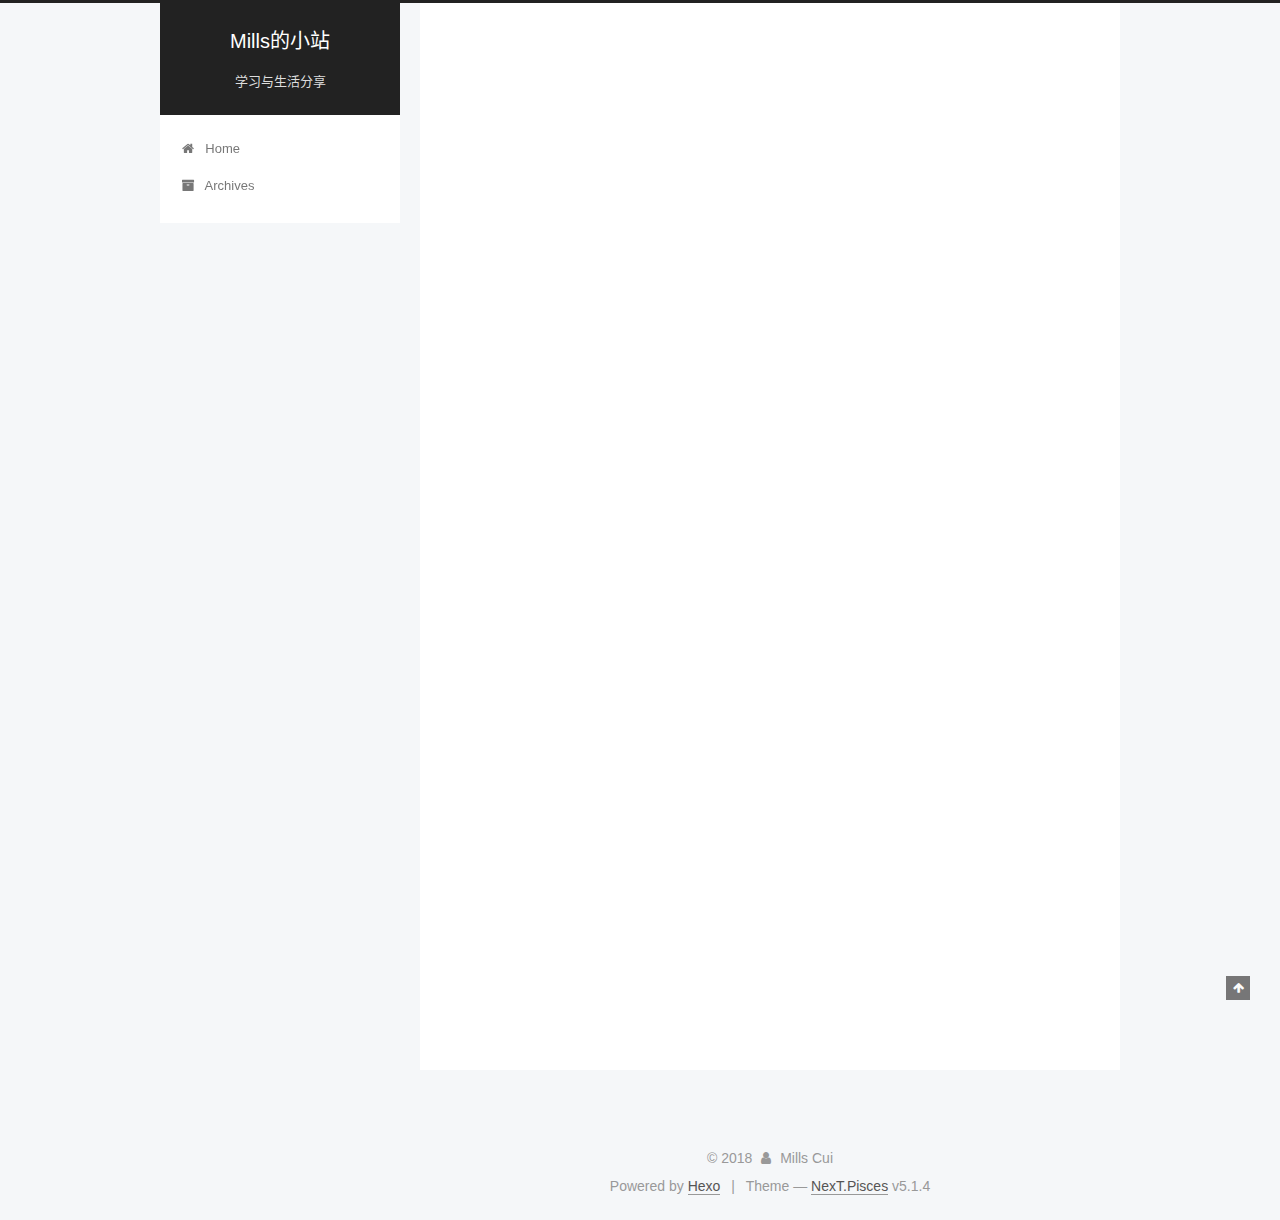
<file: 2018/09/12/hello-world/index.html>
<!DOCTYPE html>



  


<html class="theme-next pisces use-motion" lang="zh-CN">
<head>
  <meta charset="UTF-8"/>
<meta http-equiv="X-UA-Compatible" content="IE=edge" />
<meta name="viewport" content="width=device-width, initial-scale=1, maximum-scale=1"/>
<meta name="theme-color" content="#222">









<meta http-equiv="Cache-Control" content="no-transform" />
<meta http-equiv="Cache-Control" content="no-siteapp" />
















  
  
  <link href="/lib/fancybox/source/jquery.fancybox.css?v=2.1.5" rel="stylesheet" type="text/css" />







<link href="/lib/font-awesome/css/font-awesome.min.css?v=4.6.2" rel="stylesheet" type="text/css" />

<link href="/css/main.css?v=5.1.4" rel="stylesheet" type="text/css" />


  <link rel="apple-touch-icon" sizes="180x180" href="/images/apple-touch-icon-next.png?v=5.1.4">


  <link rel="icon" type="image/png" sizes="32x32" href="/images/favicon-32x32-next.png?v=5.1.4">


  <link rel="icon" type="image/png" sizes="16x16" href="/images/favicon-16x16-next.png?v=5.1.4">


  <link rel="mask-icon" href="/images/logo.svg?v=5.1.4" color="#222">





  <meta name="keywords" content="Hexo, NexT" />










<meta name="description" content="Welcome to Hexo! This is your very first post. Check documentation for more info. If you get any problems when using Hexo, you can find the answer in troubleshooting or you can ask me on GitHub. Quick">
<meta name="keywords" content="健身、学习、读书">
<meta property="og:type" content="article">
<meta property="og:title" content="Hello World">
<meta property="og:url" content="http://yoursite.com/2018/09/12/hello-world/index.html">
<meta property="og:site_name" content="Mills的小站">
<meta property="og:description" content="Welcome to Hexo! This is your very first post. Check documentation for more info. If you get any problems when using Hexo, you can find the answer in troubleshooting or you can ask me on GitHub. Quick">
<meta property="og:locale" content="zh-CN">
<meta property="og:updated_time" content="2018-09-12T09:31:05.654Z">
<meta name="twitter:card" content="summary">
<meta name="twitter:title" content="Hello World">
<meta name="twitter:description" content="Welcome to Hexo! This is your very first post. Check documentation for more info. If you get any problems when using Hexo, you can find the answer in troubleshooting or you can ask me on GitHub. Quick">



<script type="text/javascript" id="hexo.configurations">
  var NexT = window.NexT || {};
  var CONFIG = {
    root: '/',
    scheme: 'Pisces',
    version: '5.1.4',
    sidebar: {"position":"left","display":"post","offset":12,"b2t":false,"scrollpercent":false,"onmobile":false},
    fancybox: true,
    tabs: true,
    motion: {"enable":true,"async":false,"transition":{"post_block":"fadeIn","post_header":"slideDownIn","post_body":"slideDownIn","coll_header":"slideLeftIn","sidebar":"slideUpIn"}},
    duoshuo: {
      userId: '0',
      author: 'Author'
    },
    algolia: {
      applicationID: '',
      apiKey: '',
      indexName: '',
      hits: {"per_page":10},
      labels: {"input_placeholder":"Search for Posts","hits_empty":"We didn't find any results for the search: ${query}","hits_stats":"${hits} results found in ${time} ms"}
    }
  };
</script>



  <link rel="canonical" href="http://yoursite.com/2018/09/12/hello-world/"/>





  <title>Hello World | Mills的小站</title>
  








</head>

<body itemscope itemtype="http://schema.org/WebPage" lang="zh-CN">

  
  
    
  

  <div class="container sidebar-position-left page-post-detail">
    <div class="headband"></div>

    <header id="header" class="header" itemscope itemtype="http://schema.org/WPHeader">
      <div class="header-inner"><div class="site-brand-wrapper">
  <div class="site-meta ">
    

    <div class="custom-logo-site-title">
      <a href="/"  class="brand" rel="start">
        <span class="logo-line-before"><i></i></span>
        <span class="site-title">Mills的小站</span>
        <span class="logo-line-after"><i></i></span>
      </a>
    </div>
      
        <p class="site-subtitle">学习与生活分享</p>
      
  </div>

  <div class="site-nav-toggle">
    <button>
      <span class="btn-bar"></span>
      <span class="btn-bar"></span>
      <span class="btn-bar"></span>
    </button>
  </div>
</div>

<nav class="site-nav">
  

  
    <ul id="menu" class="menu">
      
        
        <li class="menu-item menu-item-home">
          <a href="/" rel="section">
            
              <i class="menu-item-icon fa fa-fw fa-home"></i> <br />
            
            Home
          </a>
        </li>
      
        
        <li class="menu-item menu-item-archives">
          <a href="/archives/" rel="section">
            
              <i class="menu-item-icon fa fa-fw fa-archive"></i> <br />
            
            Archives
          </a>
        </li>
      

      
    </ul>
  

  
</nav>



 </div>
    </header>

    <main id="main" class="main">
      <div class="main-inner">
        <div class="content-wrap">
          <div id="content" class="content">
            

  <div id="posts" class="posts-expand">
    

  

  
  
  

  <article class="post post-type-normal" itemscope itemtype="http://schema.org/Article">
  
  
  
  <div class="post-block">
    <link itemprop="mainEntityOfPage" href="http://yoursite.com/2018/09/12/hello-world/">

    <span hidden itemprop="author" itemscope itemtype="http://schema.org/Person">
      <meta itemprop="name" content="Mills Cui">
      <meta itemprop="description" content="">
      <meta itemprop="image" content="/images/avatar.gif">
    </span>

    <span hidden itemprop="publisher" itemscope itemtype="http://schema.org/Organization">
      <meta itemprop="name" content="Mills的小站">
    </span>

    
      <header class="post-header">

        
        
          <h1 class="post-title" itemprop="name headline">Hello World</h1>
        

        <div class="post-meta">
          <span class="post-time">
            
              <span class="post-meta-item-icon">
                <i class="fa fa-calendar-o"></i>
              </span>
              
                <span class="post-meta-item-text">Posted on</span>
              
              <time title="Post created" itemprop="dateCreated datePublished" datetime="2018-09-12T17:31:05+08:00">
                2018-09-12
              </time>
            

            

            
          </span>

          

          
            
          

          
          

          

          

          

        </div>
      </header>
    

    
    
    
    <div class="post-body" itemprop="articleBody">

      
      

      
        <p>Welcome to <a href="https://hexo.io/" target="_blank" rel="noopener">Hexo</a>! This is your very first post. Check <a href="https://hexo.io/docs/" target="_blank" rel="noopener">documentation</a> for more info. If you get any problems when using Hexo, you can find the answer in <a href="https://hexo.io/docs/troubleshooting.html" target="_blank" rel="noopener">troubleshooting</a> or you can ask me on <a href="https://github.com/hexojs/hexo/issues" target="_blank" rel="noopener">GitHub</a>.</p>
<h2 id="Quick-Start"><a href="#Quick-Start" class="headerlink" title="Quick Start"></a>Quick Start</h2><h3 id="Create-a-new-post"><a href="#Create-a-new-post" class="headerlink" title="Create a new post"></a>Create a new post</h3><figure class="highlight bash"><table><tr><td class="gutter"><pre><span class="line">1</span><br></pre></td><td class="code"><pre><span class="line">$ hexo new <span class="string">"My New Post"</span></span><br></pre></td></tr></table></figure>
<p>More info: <a href="https://hexo.io/docs/writing.html" target="_blank" rel="noopener">Writing</a></p>
<h3 id="Run-server"><a href="#Run-server" class="headerlink" title="Run server"></a>Run server</h3><figure class="highlight bash"><table><tr><td class="gutter"><pre><span class="line">1</span><br></pre></td><td class="code"><pre><span class="line">$ hexo server</span><br></pre></td></tr></table></figure>
<p>More info: <a href="https://hexo.io/docs/server.html" target="_blank" rel="noopener">Server</a></p>
<h3 id="Generate-static-files"><a href="#Generate-static-files" class="headerlink" title="Generate static files"></a>Generate static files</h3><figure class="highlight bash"><table><tr><td class="gutter"><pre><span class="line">1</span><br></pre></td><td class="code"><pre><span class="line">$ hexo generate</span><br></pre></td></tr></table></figure>
<p>More info: <a href="https://hexo.io/docs/generating.html" target="_blank" rel="noopener">Generating</a></p>
<h3 id="Deploy-to-remote-sites"><a href="#Deploy-to-remote-sites" class="headerlink" title="Deploy to remote sites"></a>Deploy to remote sites</h3><figure class="highlight bash"><table><tr><td class="gutter"><pre><span class="line">1</span><br></pre></td><td class="code"><pre><span class="line">$ hexo deploy</span><br></pre></td></tr></table></figure>
<p>More info: <a href="https://hexo.io/docs/deployment.html" target="_blank" rel="noopener">Deployment</a></p>

      
    </div>
    
    
    

    

    

    

    <footer class="post-footer">
      

      
      
      

      

      
      
    </footer>
  </div>
  
  
  
  </article>



    <div class="post-spread">
      
    </div>
  </div>


          </div>
          


          

  



        </div>
        
          
  
  <div class="sidebar-toggle">
    <div class="sidebar-toggle-line-wrap">
      <span class="sidebar-toggle-line sidebar-toggle-line-first"></span>
      <span class="sidebar-toggle-line sidebar-toggle-line-middle"></span>
      <span class="sidebar-toggle-line sidebar-toggle-line-last"></span>
    </div>
  </div>

  <aside id="sidebar" class="sidebar">
    
    <div class="sidebar-inner">

      

      
        <ul class="sidebar-nav motion-element">
          <li class="sidebar-nav-toc sidebar-nav-active" data-target="post-toc-wrap">
            Table of Contents
          </li>
          <li class="sidebar-nav-overview" data-target="site-overview-wrap">
            Overview
          </li>
        </ul>
      

      <section class="site-overview-wrap sidebar-panel">
        <div class="site-overview">
          <div class="site-author motion-element" itemprop="author" itemscope itemtype="http://schema.org/Person">
            
              <p class="site-author-name" itemprop="name">Mills Cui</p>
              <p class="site-description motion-element" itemprop="description">感到难过就哭一哭，感到开心就一笑，感到无聊就去写代码吧</p>
          </div>

          <nav class="site-state motion-element">

            
              <div class="site-state-item site-state-posts">
              
                <a href="/archives/">
              
                  <span class="site-state-item-count">1</span>
                  <span class="site-state-item-name">posts</span>
                </a>
              </div>
            

            

            

          </nav>

          

          

          
          

          
          

          

        </div>
      </section>

      
      <!--noindex-->
        <section class="post-toc-wrap motion-element sidebar-panel sidebar-panel-active">
          <div class="post-toc">

            
              
            

            
              <div class="post-toc-content"><ol class="nav"><li class="nav-item nav-level-2"><a class="nav-link" href="#Quick-Start"><span class="nav-number">1.</span> <span class="nav-text">Quick Start</span></a><ol class="nav-child"><li class="nav-item nav-level-3"><a class="nav-link" href="#Create-a-new-post"><span class="nav-number">1.1.</span> <span class="nav-text">Create a new post</span></a></li><li class="nav-item nav-level-3"><a class="nav-link" href="#Run-server"><span class="nav-number">1.2.</span> <span class="nav-text">Run server</span></a></li><li class="nav-item nav-level-3"><a class="nav-link" href="#Generate-static-files"><span class="nav-number">1.3.</span> <span class="nav-text">Generate static files</span></a></li><li class="nav-item nav-level-3"><a class="nav-link" href="#Deploy-to-remote-sites"><span class="nav-number">1.4.</span> <span class="nav-text">Deploy to remote sites</span></a></li></ol></li></ol></div>
            

          </div>
        </section>
      <!--/noindex-->
      

      

    </div>
  </aside>


        
      </div>
    </main>

    <footer id="footer" class="footer">
      <div class="footer-inner">
        <div class="copyright">&copy; <span itemprop="copyrightYear">2018</span>
  <span class="with-love">
    <i class="fa fa-user"></i>
  </span>
  <span class="author" itemprop="copyrightHolder">Mills Cui</span>

  
</div>


  <div class="powered-by">Powered by <a class="theme-link" target="_blank" href="https://hexo.io">Hexo</a></div>



  <span class="post-meta-divider">|</span>



  <div class="theme-info">Theme &mdash; <a class="theme-link" target="_blank" href="https://github.com/iissnan/hexo-theme-next">NexT.Pisces</a> v5.1.4</div>




        







        
      </div>
    </footer>

    
      <div class="back-to-top">
        <i class="fa fa-arrow-up"></i>
        
      </div>
    

    

  </div>

  

<script type="text/javascript">
  if (Object.prototype.toString.call(window.Promise) !== '[object Function]') {
    window.Promise = null;
  }
</script>









  












  
  
    <script type="text/javascript" src="/lib/jquery/index.js?v=2.1.3"></script>
  

  
  
    <script type="text/javascript" src="/lib/fastclick/lib/fastclick.min.js?v=1.0.6"></script>
  

  
  
    <script type="text/javascript" src="/lib/jquery_lazyload/jquery.lazyload.js?v=1.9.7"></script>
  

  
  
    <script type="text/javascript" src="/lib/velocity/velocity.min.js?v=1.2.1"></script>
  

  
  
    <script type="text/javascript" src="/lib/velocity/velocity.ui.min.js?v=1.2.1"></script>
  

  
  
    <script type="text/javascript" src="/lib/fancybox/source/jquery.fancybox.pack.js?v=2.1.5"></script>
  


  


  <script type="text/javascript" src="/js/src/utils.js?v=5.1.4"></script>

  <script type="text/javascript" src="/js/src/motion.js?v=5.1.4"></script>



  
  


  <script type="text/javascript" src="/js/src/affix.js?v=5.1.4"></script>

  <script type="text/javascript" src="/js/src/schemes/pisces.js?v=5.1.4"></script>



  
  <script type="text/javascript" src="/js/src/scrollspy.js?v=5.1.4"></script>
<script type="text/javascript" src="/js/src/post-details.js?v=5.1.4"></script>



  


  <script type="text/javascript" src="/js/src/bootstrap.js?v=5.1.4"></script>



  


  




	





  





  












  





  

  

  

  
  

  

  

  

</body>
</html>
</file>
<file: css/main.css>
/* normalize.css v3.0.2 | MIT License | git.io/normalize */
html {
  font-family: sans-serif; /* 1 */
  -ms-text-size-adjust: 100%; /* 2 */
  -webkit-text-size-adjust: 100%; /* 2 */
}
body {
  margin: 0;
}
article,
aside,
details,
figcaption,
figure,
footer,
header,
hgroup,
main,
menu,
nav,
section,
summary {
  display: block;
}
audio,
canvas,
progress,
video {
  display: inline-block; /* 1 */
  vertical-align: baseline; /* 2 */
}
audio:not([controls]) {
  display: none;
  height: 0;
}
[hidden],
template {
  display: none;
}
a {
  background-color: transparent;
}
a:active,
a:hover {
  outline: 0;
}
abbr[title] {
  border-bottom: 1px dotted;
}
b,
strong {
  font-weight: bold;
}
dfn {
  font-style: italic;
}
h1 {
  font-size: 2em;
  margin: 0.67em 0;
}
mark {
  background: #ff0;
  color: #000;
}
small {
  font-size: 80%;
}
sub,
sup {
  font-size: 75%;
  line-height: 0;
  position: relative;
  vertical-align: baseline;
}
sup {
  top: -0.5em;
}
sub {
  bottom: -0.25em;
}
img {
  border: 0;
}
svg:not(:root) {
  overflow: hidden;
}
figure {
  margin: 1em 40px;
}
hr {
  -moz-box-sizing: content-box;
  box-sizing: content-box;
  height: 0;
}
pre {
  overflow: auto;
}
code,
kbd,
pre,
samp {
  font-family: monospace, monospace;
  font-size: 1em;
}
button,
input,
optgroup,
select,
textarea {
  color: inherit; /* 1 */
  font: inherit; /* 2 */
  margin: 0; /* 3 */
}
button {
  overflow: visible;
}
button,
select {
  text-transform: none;
}
button,
html input[type="button"],
input[type="reset"],
input[type="submit"] {
  -webkit-appearance: button; /* 2 */
  cursor: pointer; /* 3 */
}
button[disabled],
html input[disabled] {
  cursor: default;
}
button::-moz-focus-inner,
input::-moz-focus-inner {
  border: 0;
  padding: 0;
}
input {
  line-height: normal;
}
input[type="checkbox"],
input[type="radio"] {
  box-sizing: border-box; /* 1 */
  padding: 0; /* 2 */
}
input[type="number"]::-webkit-inner-spin-button,
input[type="number"]::-webkit-outer-spin-button {
  height: auto;
}
input[type="search"] {
  -webkit-appearance: textfield; /* 1 */
  -moz-box-sizing: content-box;
  -webkit-box-sizing: content-box; /* 2 */
  box-sizing: content-box;
}
input[type="search"]::-webkit-search-cancel-button,
input[type="search"]::-webkit-search-decoration {
  -webkit-appearance: none;
}
fieldset {
  border: 1px solid #c0c0c0;
  margin: 0 2px;
  padding: 0.35em 0.625em 0.75em;
}
legend {
  border: 0; /* 1 */
  padding: 0; /* 2 */
}
textarea {
  overflow: auto;
}
optgroup {
  font-weight: bold;
}
table {
  border-collapse: collapse;
  border-spacing: 0;
}
td,
th {
  padding: 0;
}
::selection {
  background: #262a30;
  color: #fff;
}
body {
  position: relative;
  font-family: 'Lato', "PingFang SC", "Microsoft YaHei", sans-serif;
  font-size: 14px;
  line-height: 2;
  color: #555;
  background: #f5f7f9;
}
@media (max-width: 767px) {
  body {
    padding-right: 0 !important;
  }
}
@media (min-width: 768px) and (max-width: 991px) {
  body {
    padding-right: 0 !important;
  }
}
@media (min-width: 1600px) {
  body {
    font-size: 16px;
  }
}
h1,
h2,
h3,
h4,
h5,
h6 {
  margin: 0;
  padding: 0;
  font-weight: bold;
  line-height: 1.5;
  font-family: 'Lato', "PingFang SC", "Microsoft YaHei", sans-serif;
}
h2,
h3,
h4,
h5,
h6 {
  margin: 20px 0 15px;
}
h1 {
  font-size: 22px;
}
@media (max-width: 767px) {
  h1 {
    font-size: 18px;
  }
}
h2 {
  font-size: 20px;
}
@media (max-width: 767px) {
  h2 {
    font-size: 16px;
  }
}
h3 {
  font-size: 18px;
}
@media (max-width: 767px) {
  h3 {
    font-size: 14px;
  }
}
h4 {
  font-size: 16px;
}
@media (max-width: 767px) {
  h4 {
    font-size: 12px;
  }
}
h5 {
  font-size: 14px;
}
@media (max-width: 767px) {
  h5 {
    font-size: 10px;
  }
}
h6 {
  font-size: 12px;
}
@media (max-width: 767px) {
  h6 {
    font-size: 8px;
  }
}
p {
  margin: 0 0 20px 0;
}
a {
  color: #555;
  text-decoration: none;
  outline: none;
  border-bottom: 1px solid #999;
  word-wrap: break-word;
}
a:hover {
  color: #222;
  border-bottom-color: #222;
}
blockquote {
  margin: 0;
  padding: 0;
}
img {
  display: block;
  margin: auto;
  max-width: 100%;
  height: auto;
}
hr {
  margin: 40px 0;
  height: 3px;
  border: none;
  background-color: #ddd;
  background-image: repeating-linear-gradient(-45deg, #fff, #fff 4px, transparent 4px, transparent 8px);
}
blockquote {
  padding: 0 15px;
  color: #666;
  border-left: 4px solid #ddd;
}
blockquote cite::before {
  content: "-";
  padding: 0 5px;
}
dt {
  font-weight: 700;
}
dd {
  margin: 0;
  padding: 0;
}
kbd {
  border: 1px solid #ccc;
  border-radius: 0.2em;
  box-shadow: 0.1em 0.1em 0.2em rgba(0,0,0,0.1);
  background-color: #f9f9f9;
  font-family: inherit;
  background-image: -webkit-linear-gradient(top, #eee, #fff, #eee);
  padding: 0.1em 0.3em;
  white-space: nowrap;
}
.text-left {
  text-align: left;
}
.text-center {
  text-align: center;
}
.text-right {
  text-align: right;
}
.text-justify {
  text-align: justify;
}
.text-nowrap {
  white-space: nowrap;
}
.text-lowercase {
  text-transform: lowercase;
}
.text-uppercase {
  text-transform: uppercase;
}
.text-capitalize {
  text-transform: capitalize;
}
.center-block {
  display: block;
  margin-left: auto;
  margin-right: auto;
}
.clearfix:before,
.clearfix:after {
  content: " ";
  display: table;
}
.clearfix:after {
  clear: both;
}
.pullquote {
  width: 45%;
}
.pullquote.left {
  float: left;
  margin-left: 5px;
  margin-right: 10px;
}
.pullquote.right {
  float: right;
  margin-left: 10px;
  margin-right: 5px;
}
.affix.affix.affix {
  position: fixed;
}
.translation {
  margin-top: -20px;
  font-size: 14px;
  color: #999;
}
.scrollbar-measure {
  width: 100px;
  height: 100px;
  overflow: scroll;
  position: absolute;
  top: -9999px;
}
.use-motion .motion-element {
  opacity: 0;
}
table {
  margin: 20px 0;
  width: 100%;
  border-collapse: collapse;
  border-spacing: 0;
  border: 1px solid #ddd;
  font-size: 14px;
  table-layout: fixed;
  word-wrap: break-all;
}
table>tbody>tr:nth-of-type(odd) {
  background-color: #f9f9f9;
}
table>tbody>tr:hover {
  background-color: #f5f5f5;
}
caption,
th,
td {
  padding: 8px;
  text-align: left;
  vertical-align: middle;
  font-weight: normal;
}
th,
td {
  border-bottom: 3px solid #ddd;
  border-right: 1px solid #eee;
}
th {
  padding-bottom: 10px;
  font-weight: 700;
}
td {
  border-bottom-width: 1px;
}
html,
body {
  height: 100%;
}
.container {
  position: relative;
  min-height: 100%;
}
.header-inner {
  margin: 0 auto;
  padding: 100px 0 70px;
  width: 700px;
}
@media (min-width: 1600px) {
  .container .header-inner {
    width: 900px;
  }
}
.main {
  padding-bottom: 150px;
}
.main-inner {
  margin: 0 auto;
  width: 700px;
}
@media (min-width: 1600px) {
  .container .main-inner {
    width: 900px;
  }
}
.footer {
  position: absolute;
  left: 0;
  bottom: 0;
  width: 100%;
  min-height: 50px;
}
.footer-inner {
  box-sizing: border-box;
  margin: 20px auto;
  width: 700px;
}
@media (min-width: 1600px) {
  .container .footer-inner {
    width: 900px;
  }
}
pre,
.highlight {
  overflow: auto;
  margin: 20px 0;
  padding: 0;
  font-size: 13px;
  color: #4d4d4c;
  background: #f7f7f7;
  line-height: 1.6;
}
pre,
code {
  font-family: consolas, Menlo, "PingFang SC", "Microsoft YaHei", monospace;
}
code {
  padding: 2px 4px;
  word-wrap: break-word;
  color: #555;
  background: #eee;
  border-radius: 3px;
  font-size: 13px;
}
pre {
  padding: 10px;
}
pre code {
  padding: 0;
  color: #4d4d4c;
  background: none;
  text-shadow: none;
}
.highlight {
  border-radius: 1px;
}
.highlight pre {
  border: none;
  margin: 0;
  padding: 10px 0;
}
.highlight table {
  margin: 0;
  width: auto;
  border: none;
}
.highlight td {
  border: none;
  padding: 0;
}
.highlight figcaption {
  font-size: 1em;
  color: #4d4d4c;
  line-height: 1em;
  margin-bottom: 1em;
}
.highlight figcaption:before,
.highlight figcaption:after {
  content: " ";
  display: table;
}
.highlight figcaption:after {
  clear: both;
}
.highlight figcaption a {
  float: right;
  color: #4d4d4c;
}
.highlight figcaption a:hover {
  border-bottom-color: #4d4d4c;
}
.highlight .gutter pre {
  padding-left: 10px;
  padding-right: 10px;
  color: #869194;
  text-align: right;
  background-color: #eff2f3;
}
.highlight .code pre {
  width: 100%;
  padding-left: 10px;
  padding-right: 10px;
  background-color: #f7f7f7;
}
.highlight .line {
  height: 20px;
}
.gutter {
  -webkit-user-select: none;
  -moz-user-select: none;
  -ms-user-select: none;
  user-select: none;
}
.gist table {
  width: auto;
}
.gist table td {
  border: none;
}
pre .deletion {
  background: #fdd;
}
pre .addition {
  background: #dfd;
}
pre .meta {
  color: #8959a8;
}
pre .comment {
  color: #8e908c;
}
pre .variable,
pre .attribute,
pre .tag,
pre .regexp,
pre .ruby .constant,
pre .xml .tag .title,
pre .xml .pi,
pre .xml .doctype,
pre .html .doctype,
pre .css .id,
pre .css .class,
pre .css .pseudo {
  color: #c82829;
}
pre .number,
pre .preprocessor,
pre .built_in,
pre .literal,
pre .params,
pre .constant,
pre .command {
  color: #f5871f;
}
pre .ruby .class .title,
pre .css .rules .attribute,
pre .string,
pre .value,
pre .inheritance,
pre .header,
pre .ruby .symbol,
pre .xml .cdata,
pre .special,
pre .number,
pre .formula {
  color: #718c00;
}
pre .title,
pre .css .hexcolor {
  color: #3e999f;
}
pre .function,
pre .python .decorator,
pre .python .title,
pre .ruby .function .title,
pre .ruby .title .keyword,
pre .perl .sub,
pre .javascript .title,
pre .coffeescript .title {
  color: #4271ae;
}
pre .keyword,
pre .javascript .function {
  color: #8959a8;
}
.full-image.full-image.full-image.full-image {
  border: none;
  max-width: 100%;
  width: auto;
  margin: 20px auto 25px;
}
@media (min-width: 992px) {
  .full-image.full-image.full-image.full-image {
    max-width: none;
    width: 118%;
    margin: 0 -9%;
  }
}
.blockquote-center,
.page-home .post-type-quote blockquote,
.page-post-detail .post-type-quote blockquote {
  position: relative;
  margin: 40px 0;
  padding: 0;
  border-left: none;
  text-align: center;
}
.blockquote-center::before,
.page-home .post-type-quote blockquote::before,
.page-post-detail .post-type-quote blockquote::before,
.blockquote-center::after,
.page-home .post-type-quote blockquote::after,
.page-post-detail .post-type-quote blockquote::after {
  position: absolute;
  content: ' ';
  display: block;
  width: 100%;
  height: 24px;
  opacity: 0.2;
  background-repeat: no-repeat;
  background-position: 0 -6px;
  background-size: 22px 22px;
}
.blockquote-center::before,
.page-home .post-type-quote blockquote::before,
.page-post-detail .post-type-quote blockquote::before {
  top: -20px;
  background-image: url("../images/quote-l.svg");
  border-top: 1px solid #ccc;
}
.blockquote-center::after,
.page-home .post-type-quote blockquote::after,
.page-post-detail .post-type-quote blockquote::after {
  bottom: -20px;
  background-image: url("../images/quote-r.svg");
  border-bottom: 1px solid #ccc;
  background-position: 100% 8px;
}
.blockquote-center p,
.page-home .post-type-quote blockquote p,
.page-post-detail .post-type-quote blockquote p,
.blockquote-center div,
.page-home .post-type-quote blockquote div,
.page-post-detail .post-type-quote blockquote div {
  text-align: center;
}
.post .post-body .group-picture img {
  box-sizing: border-box;
  padding: 0 3px;
  border: none;
}
.post .group-picture-row {
  overflow: hidden;
  margin-top: 6px;
}
.post .group-picture-row:first-child {
  margin-top: 0;
}
.post .group-picture-column {
  float: left;
}
.page-post-detail .post-body .group-picture-column {
  float: none;
  margin-top: 10px;
  width: auto !important;
}
.page-post-detail .post-body .group-picture-column img {
  margin: 0 auto;
}
.page-archive .group-picture-container {
  overflow: hidden;
}
.page-archive .group-picture-row {
  float: left;
}
.page-archive .group-picture-row:first-child {
  margin-top: 6px;
}
.page-archive .group-picture-column {
  max-width: 150px;
  max-height: 150px;
}
.post-body .note {
  position: relative;
  padding: 15px;
  margin-bottom: 20px;
  border: 1px solid #eee;
  border-left-width: 5px;
  border-radius: 3px;
}
.post-body .note h2,
.post-body .note h3,
.post-body .note h4,
.post-body .note h5,
.post-body .note h6 {
  margin-top: 0;
  margin-bottom: 0;
  border-bottom: initial;
  padding-top: 0 !important;
}
.post-body .note p:first-child,
.post-body .note ul:first-child,
.post-body .note ol:first-child,
.post-body .note table:first-child,
.post-body .note pre:first-child,
.post-body .note blockquote:first-child {
  margin-top: 0;
}
.post-body .note p:last-child,
.post-body .note ul:last-child,
.post-body .note ol:last-child,
.post-body .note table:last-child,
.post-body .note pre:last-child,
.post-body .note blockquote:last-child {
  margin-bottom: 0;
}
.post-body .note.default {
  border-left-color: #777;
}
.post-body .note.default h2,
.post-body .note.default h3,
.post-body .note.default h4,
.post-body .note.default h5,
.post-body .note.default h6 {
  color: #777;
}
.post-body .note.primary {
  border-left-color: #6f42c1;
}
.post-body .note.primary h2,
.post-body .note.primary h3,
.post-body .note.primary h4,
.post-body .note.primary h5,
.post-body .note.primary h6 {
  color: #6f42c1;
}
.post-body .note.info {
  border-left-color: #428bca;
}
.post-body .note.info h2,
.post-body .note.info h3,
.post-body .note.info h4,
.post-body .note.info h5,
.post-body .note.info h6 {
  color: #428bca;
}
.post-body .note.success {
  border-left-color: #5cb85c;
}
.post-body .note.success h2,
.post-body .note.success h3,
.post-body .note.success h4,
.post-body .note.success h5,
.post-body .note.success h6 {
  color: #5cb85c;
}
.post-body .note.warning {
  border-left-color: #f0ad4e;
}
.post-body .note.warning h2,
.post-body .note.warning h3,
.post-body .note.warning h4,
.post-body .note.warning h5,
.post-body .note.warning h6 {
  color: #f0ad4e;
}
.post-body .note.danger {
  border-left-color: #d9534f;
}
.post-body .note.danger h2,
.post-body .note.danger h3,
.post-body .note.danger h4,
.post-body .note.danger h5,
.post-body .note.danger h6 {
  color: #d9534f;
}
.post-body .label {
  display: inline;
  padding: 0 2px;
  white-space: nowrap;
}
.post-body .label.default {
  background-color: #f0f0f0;
}
.post-body .label.primary {
  background-color: #efe6f7;
}
.post-body .label.info {
  background-color: #e5f2f8;
}
.post-body .label.success {
  background-color: #e7f4e9;
}
.post-body .label.warning {
  background-color: #fcf6e1;
}
.post-body .label.danger {
  background-color: #fae8eb;
}
.post-body .tabs {
  position: relative;
  display: block;
  margin-bottom: 20px;
  padding-top: 10px;
}
.post-body .tabs ul.nav-tabs {
  margin: 0;
  padding: 0;
  display: flex;
  margin-bottom: -1px;
}
@media (max-width: 413px) {
  .post-body .tabs ul.nav-tabs {
    display: block;
    margin-bottom: 5px;
  }
}
.post-body .tabs ul.nav-tabs li.tab {
  list-style-type: none !important;
  margin: 0 0.25em 0 0;
  border-top: 3px solid transparent;
  border-left: 1px solid transparent;
  border-right: 1px solid transparent;
}
@media (max-width: 413px) {
  .post-body .tabs ul.nav-tabs li.tab {
    margin: initial;
    border-top: 1px solid transparent;
    border-left: 3px solid transparent;
    border-right: 1px solid transparent;
    border-bottom: 1px solid transparent;
  }
}
.post-body .tabs ul.nav-tabs li.tab a {
  outline: 0;
  border-bottom: initial;
  display: block;
  line-height: 1.8em;
  padding: 0.25em 0.75em;
  transition-duration: 0.2s;
  transition-timing-function: ease-out;
  transition-delay: 0s;
}
.post-body .tabs ul.nav-tabs li.tab a i {
  width: 1.285714285714286em;
}
.post-body .tabs ul.nav-tabs li.tab.active {
  border-top: 3px solid #fc6423;
  border-left: 1px solid #ddd;
  border-right: 1px solid #ddd;
  background-color: #fff;
}
@media (max-width: 413px) {
  .post-body .tabs ul.nav-tabs li.tab.active {
    border-top: 1px solid #ddd;
    border-left: 3px solid #fc6423;
    border-right: 1px solid #ddd;
    border-bottom: 1px solid #ddd;
  }
}
.post-body .tabs ul.nav-tabs li.tab.active a {
  cursor: default;
  color: #555;
}
.post-body .tabs .tab-content {
  background-color: #fff;
}
.post-body .tabs .tab-content .tab-pane {
  border: 1px solid #ddd;
  padding: 20px 20px 0 20px;
}
.post-body .tabs .tab-content .tab-pane:not(.active) {
  display: none !important;
}
.post-body .tabs .tab-content .tab-pane.active {
  display: block !important;
}
.btn {
  display: inline-block;
  padding: 0 20px;
  font-size: 14px;
  color: #555;
  background: #fff;
  border: 2px solid #555;
  text-decoration: none;
  border-radius: 2px;
  transition-property: background-color;
  transition-duration: 0.2s;
  transition-timing-function: ease-in-out;
  transition-delay: 0s;
  line-height: 2;
}
.btn:hover {
  border-color: #222;
  color: #fff;
  background: #222;
}
.btn +.btn {
  margin: 0 0 8px 8px;
}
.btn .fa-fw {
  width: 1.285714285714286em;
  text-align: left;
}
.btn-bar {
  display: block;
  width: 22px;
  height: 2px;
  background: #555;
  border-radius: 1px;
}
.btn-bar+.btn-bar {
  margin-top: 4px;
}
.pagination {
  margin: 120px 0 40px;
  text-align: center;
  border-top: 1px solid #eee;
}
.page-number-basic,
.pagination .prev,
.pagination .next,
.pagination .page-number,
.pagination .space {
  display: inline-block;
  position: relative;
  top: -1px;
  margin: 0 10px;
  padding: 0 11px;
}
@media (max-width: 767px) {
  .page-number-basic,
  .pagination .prev,
  .pagination .next,
  .pagination .page-number,
  .pagination .space {
    margin: 0 5px;
  }
}
.pagination .prev,
.pagination .next,
.pagination .page-number {
  border-bottom: 0;
  border-top: 1px solid #eee;
  transition-property: border-color;
  transition-duration: 0.2s;
  transition-timing-function: ease-in-out;
  transition-delay: 0s;
}
.pagination .prev:hover,
.pagination .next:hover,
.pagination .page-number:hover {
  border-top-color: #222;
}
.pagination .space {
  padding: 0;
  margin: 0;
}
.pagination .prev {
  margin-left: 0;
}
.pagination .next {
  margin-right: 0;
}
.pagination .page-number.current {
  color: #fff;
  background: #ccc;
  border-top-color: #ccc;
}
@media (max-width: 767px) {
  .pagination {
    border-top: none;
  }
  .pagination .prev,
  .pagination .next,
  .pagination .page-number {
    margin-bottom: 10px;
    border-top: 0;
    border-bottom: 1px solid #eee;
    padding: 0 10px;
  }
  .pagination .prev:hover,
  .pagination .next:hover,
  .pagination .page-number:hover {
    border-bottom-color: #222;
  }
}
.comments {
  margin: 60px 20px 0;
}
.tag-cloud {
  text-align: center;
}
.tag-cloud a {
  display: inline-block;
  margin: 10px;
}
.back-to-top {
  box-sizing: border-box;
  position: fixed;
  bottom: -100px;
  right: 30px;
  z-index: 1050;
  padding: 0 6px;
  width: 24px;
  background: #222;
  font-size: 12px;
  opacity: 0.6;
  color: #fff;
  cursor: pointer;
  text-align: center;
  -webkit-transform: translateZ(0);
  transition-property: bottom;
  transition-duration: 0.2s;
  transition-timing-function: ease-in-out;
  transition-delay: 0s;
}
@media (min-width: 768px) and (max-width: 991px) {
  .back-to-top {
    display: none !important;
  }
}
@media (max-width: 767px) {
  .back-to-top {
    display: none !important;
  }
}
.back-to-top.back-to-top-on {
  bottom: 30px;
}
.header {
  background: transparent;
}
.header-inner {
  position: relative;
}
.headband {
  height: 3px;
  background: #222;
}
.site-meta {
  margin: 0;
  text-align: center;
}
@media (max-width: 767px) {
  .site-meta {
    text-align: center;
  }
}
.brand {
  position: relative;
  display: inline-block;
  padding: 0 40px;
  color: #fff;
  background: #222;
  border-bottom: none;
}
.brand:hover {
  color: #fff;
}
.logo {
  display: inline-block;
  margin-right: 5px;
  line-height: 36px;
  vertical-align: top;
}
.site-title {
  display: inline-block;
  vertical-align: top;
  line-height: 36px;
  font-size: 20px;
  font-weight: normal;
  font-family: 'Lato', "PingFang SC", "Microsoft YaHei", sans-serif;
}
.site-subtitle {
  margin-top: 10px;
  font-size: 13px;
  color: #ddd;
}
.use-motion .brand {
  opacity: 0;
}
.use-motion .logo,
.use-motion .site-title,
.use-motion .site-subtitle {
  opacity: 0;
  position: relative;
  top: -10px;
}
.site-nav-toggle {
  display: none;
  position: absolute;
  top: 10px;
  left: 10px;
}
@media (max-width: 767px) {
  .site-nav-toggle {
    display: block;
  }
}
.site-nav-toggle button {
  margin-top: 2px;
  padding: 9px 10px;
  background: transparent;
  border: none;
}
@media (max-width: 767px) {
  .site-nav {
    display: none;
    margin: 0 -10px;
    padding: 0 10px;
    clear: both;
    border-top: 1px solid #ddd;
  }
}
@media (min-width: 768px) and (max-width: 991px) {
  .site-nav {
    display: block !important;
  }
}
@media (min-width: 992px) {
  .site-nav {
    display: block !important;
  }
}
.menu {
  margin-top: 20px;
  padding-left: 0;
  text-align: center;
}
.menu .menu-item {
  display: inline-block;
  margin: 0 10px;
  list-style: none;
}
@media screen and (max-width: 767px) {
  .menu .menu-item {
    margin-top: 10px;
  }
}
.menu .menu-item a {
  display: block;
  font-size: 13px;
  line-height: inherit;
  border-bottom: 1px solid transparent;
  transition-property: border-color;
  transition-duration: 0.2s;
  transition-timing-function: ease-in-out;
  transition-delay: 0s;
}
.menu .menu-item a:hover,
.menu-item-active a {
  border-bottom-color: #222;
}
.menu .menu-item .fa {
  margin-right: 5px;
}
.use-motion .menu-item {
  opacity: 0;
}
.post-body {
  font-family: 'Lato', "PingFang SC", "Microsoft YaHei", sans-serif;
}
@media (max-width: 767px) {
  .post-body {
    word-break: break-word;
  }
}
.post-body .fancybox img {
  display: block !important;
  margin: 0 auto;
  cursor: pointer;
  cursor: zoom-in;
  cursor: -webkit-zoom-in;
}
.post-body .image-caption,
.post-body .figure .caption {
  margin: -20px auto 15px;
  text-align: center;
  font-size: 14px;
  color: #999;
  font-weight: bold;
  line-height: 1;
}
.post-sticky-flag {
  display: inline-block;
  font-size: 16px;
  -ms-transform: rotate(30deg);
  -webkit-transform: rotate(30deg);
  -moz-transform: rotate(30deg);
  -ms-transform: rotate(30deg);
  -o-transform: rotate(30deg);
  transform: rotate(30deg);
}
.use-motion .post-block,
.use-motion .pagination,
.use-motion .comments {
  opacity: 0;
}
.use-motion .post-header {
  opacity: 0;
}
.use-motion .post-body {
  opacity: 0;
}
.use-motion .collection-title {
  opacity: 0;
}
.posts-expand {
  padding-top: 40px;
}
@media (max-width: 767px) {
  .posts-expand {
    margin: 0 20px;
  }
  .post-body pre .gutter pre {
    padding-right: 10px;
  }
  .post-body .highlight {
    margin-left: 0px;
    margin-right: 0px;
    padding: 0;
  }
  .post-body .highlight .gutter pre {
    padding-right: 10px;
  }
}
@media (min-width: 992px) {
  .posts-expand .post-body {
    text-align: justify;
  }
}
.posts-expand .post-body h2,
.posts-expand .post-body h3,
.posts-expand .post-body h4,
.posts-expand .post-body h5,
.posts-expand .post-body h6 {
  padding-top: 10px;
}
.posts-expand .post-body h2 .header-anchor,
.posts-expand .post-body h3 .header-anchor,
.posts-expand .post-body h4 .header-anchor,
.posts-expand .post-body h5 .header-anchor,
.posts-expand .post-body h6 .header-anchor {
  float: right;
  margin-left: 10px;
  color: #ccc;
  border-bottom-style: none;
  visibility: hidden;
}
.posts-expand .post-body h2 .header-anchor:hover,
.posts-expand .post-body h3 .header-anchor:hover,
.posts-expand .post-body h4 .header-anchor:hover,
.posts-expand .post-body h5 .header-anchor:hover,
.posts-expand .post-body h6 .header-anchor:hover {
  color: inherit;
}
.posts-expand .post-body h2:hover .header-anchor,
.posts-expand .post-body h3:hover .header-anchor,
.posts-expand .post-body h4:hover .header-anchor,
.posts-expand .post-body h5:hover .header-anchor,
.posts-expand .post-body h6:hover .header-anchor {
  visibility: visible;
}
.posts-expand .post-body ul li {
  list-style: circle;
}
.posts-expand .post-body img {
  box-sizing: border-box;
  margin: auto;
  padding: 3px;
  border: 1px solid #ddd;
}
.posts-expand .post-body .fancybox img {
  margin: 0 auto 25px;
}
@media (max-width: 767px) {
  .posts-collapse {
    margin: 0 20px;
  }
  .posts-collapse .post-title,
  .posts-collapse .post-meta {
    display: block;
    width: auto;
    text-align: left;
  }
}
.posts-collapse {
  position: relative;
  z-index: 1010;
  margin-left: 55px;
}
.posts-collapse::after {
  content: " ";
  position: absolute;
  top: 20px;
  left: 0;
  margin-left: -2px;
  width: 4px;
  height: 100%;
  background: #f5f5f5;
  z-index: -1;
}
@media (max-width: 767px) {
  .posts-collapse {
    margin: 0 20px;
  }
}
.posts-collapse .collection-title {
  position: relative;
  margin: 60px 0;
}
.posts-collapse .collection-title h1,
.posts-collapse .collection-title h2 {
  margin-left: 20px;
}
.posts-collapse .collection-title small {
  color: #bbb;
  margin-left: 5px;
}
.posts-collapse .collection-title::before {
  content: " ";
  position: absolute;
  left: 0;
  top: 50%;
  margin-left: -4px;
  margin-top: -4px;
  width: 8px;
  height: 8px;
  background: #bbb;
  border-radius: 50%;
}
.posts-collapse .post {
  margin: 30px 0;
}
.posts-collapse .post-header {
  position: relative;
  transition-duration: 0.2s;
  transition-timing-function: ease-in-out;
  transition-delay: 0s;
  transition-property: border;
  border-bottom: 1px dashed #ccc;
}
.posts-collapse .post-header::before {
  content: " ";
  position: absolute;
  left: 0;
  top: 12px;
  width: 6px;
  height: 6px;
  margin-left: -4px;
  background: #bbb;
  border-radius: 50%;
  border: 1px solid #fff;
  transition-duration: 0.2s;
  transition-timing-function: ease-in-out;
  transition-delay: 0s;
  transition-property: background;
}
.posts-collapse .post-header:hover {
  border-bottom-color: #666;
}
.posts-collapse .post-header:hover::before {
  background: #222;
}
.posts-collapse .post-meta {
  position: absolute;
  font-size: 12px;
  left: 20px;
  top: 5px;
}
.posts-collapse .post-comments-count {
  display: none;
}
.posts-collapse .post-title {
  margin-left: 60px;
  font-size: 16px;
  font-weight: normal;
  line-height: inherit;
}
.posts-collapse .post-title::after {
  margin-left: 3px;
  opacity: 0.6;
}
.posts-collapse .post-title a {
  color: #666;
  border-bottom: none;
}
.page-home .post-type-quote .post-header,
.page-post-detail .post-type-quote .post-header,
.page-home .post-type-quote .post-tags,
.page-post-detail .post-type-quote .post-tags {
  display: none;
}
.posts-expand .post-title {
  text-align: center;
  word-break: break-word;
  font-weight: 400;
}
.posts-expand .post-title-link {
  display: inline-block;
  position: relative;
  color: #555;
  border-bottom: none;
  line-height: 1.2;
  vertical-align: top;
}
.posts-expand .post-title-link::before {
  content: "";
  position: absolute;
  width: 100%;
  height: 2px;
  bottom: 0;
  left: 0;
  background-color: #000;
  visibility: hidden;
  -webkit-transform: scaleX(0);
  -moz-transform: scaleX(0);
  -ms-transform: scaleX(0);
  -o-transform: scaleX(0);
  transform: scaleX(0);
  transition-duration: 0.2s;
  transition-timing-function: ease-in-out;
  transition-delay: 0s;
}
.posts-expand .post-title-link:hover::before {
  visibility: visible;
  -webkit-transform: scaleX(1);
  -moz-transform: scaleX(1);
  -ms-transform: scaleX(1);
  -o-transform: scaleX(1);
  transform: scaleX(1);
}
.posts-expand .post-title-link .fa {
  font-size: 16px;
}
.posts-expand .post-meta {
  margin: 3px 0 60px 0;
  color: #999;
  font-family: 'Lato', "PingFang SC", "Microsoft YaHei", sans-serif;
  font-size: 12px;
  text-align: center;
}
.posts-expand .post-meta .post-category-list {
  display: inline-block;
  margin: 0;
  padding: 3px;
}
.posts-expand .post-meta .post-category-list-link {
  color: #999;
}
.posts-expand .post-meta .post-description {
  font-size: 14px;
  margin-top: 2px;
}
.post-meta-divider {
  margin: 0 0.5em;
}
.post-meta-item-icon {
  margin-right: 3px;
}
@media (min-width: 768px) and (max-width: 991px) {
  .post-meta-item-icon {
    display: inline-block;
  }
}
@media (max-width: 767px) {
  .post-meta-item-icon {
    display: inline-block;
  }
}
@media (min-width: 768px) and (max-width: 991px) {
  .post-meta-item-text {
    display: none;
  }
}
@media (max-width: 767px) {
  .post-meta-item-text {
    display: none;
  }
}
@media (max-width: 767px) {
  .posts-expand .post-comments-count {
    display: none;
  }
}
.post-button {
  margin-top: 40px;
}
.posts-expand .post-tags {
  margin-top: 40px;
  text-align: center;
}
.posts-expand .post-tags a {
  display: inline-block;
  margin-right: 10px;
  font-size: 13px;
}
.post-nav {
  display: table;
  margin-top: 15px;
  width: 100%;
  border-top: 1px solid #eee;
}
.post-nav-divider {
  display: table-cell;
  width: 10%;
}
.post-nav-item {
  display: table-cell;
  padding: 10px 0 0 0;
  width: 45%;
  vertical-align: top;
}
.post-nav-item a {
  position: relative;
  display: block;
  line-height: 25px;
  font-size: 14px;
  color: #555;
  border-bottom: none;
}
.post-nav-item a:hover {
  color: #222;
  border-bottom: none;
}
.post-nav-item a:active {
  top: 2px;
}
.post-nav-item .fa {
  position: absolute;
  top: 8px;
  left: 0;
  font-size: 12px;
}
.post-nav-next a {
  padding-left: 15px;
}
.post-nav-prev {
  text-align: right;
}
.post-nav-prev a {
  padding-right: 15px;
}
.post-nav-prev .fa {
  right: 0;
  left: auto;
}
.posts-expand .post-eof {
  display: block;
  margin: 80px auto 60px;
  width: 8%;
  height: 1px;
  background: #ccc;
  text-align: center;
}
.post:last-child .post-eof.post-eof.post-eof {
  display: none;
}
.post-gallery {
  display: table;
  table-layout: fixed;
  width: 100%;
  border-collapse: separate;
}
.post-gallery-row {
  display: table-row;
}
.post-gallery .post-gallery-img {
  display: table-cell;
  text-align: center;
  vertical-align: middle;
  border: none;
}
.post-gallery .post-gallery-img img {
  max-width: 100%;
  max-height: 100%;
  border: none;
}
.fancybox-close,
.fancybox-close:hover {
  border: none;
}
.rtl.post-body p,
.rtl.post-body a,
.rtl.post-body h1,
.rtl.post-body h2,
.rtl.post-body h3,
.rtl.post-body h4,
.rtl.post-body h5,
.rtl.post-body h6,
.rtl.post-body li,
.rtl.post-body ul,
.rtl.post-body ol {
  direction: rtl;
  font-family: UKIJ Ekran;
}
.rtl.post-title {
  font-family: UKIJ Ekran;
}
.sidebar {
  position: fixed;
  right: 0;
  top: 0;
  bottom: 0;
  width: 0;
  z-index: 1040;
  box-shadow: inset 0 2px 6px #000;
  background: #222;
  -webkit-transform: translateZ(0);
}
.sidebar a {
  color: #999;
  border-bottom-color: #555;
}
.sidebar a:hover {
  color: #eee;
}
@media (min-width: 768px) and (max-width: 991px) {
  .sidebar {
    display: none !important;
  }
}
@media (max-width: 767px) {
  .sidebar {
    display: none !important;
  }
}
.sidebar-inner {
  position: relative;
  padding: 20px 10px;
  color: #999;
  text-align: center;
}
.site-overview-wrap {
  overflow: hidden;
}
.site-overview {
  overflow-y: auto;
  overflow-x: hidden;
}
.sidebar-toggle {
  position: fixed;
  right: 30px;
  bottom: 45px;
  width: 14px;
  height: 14px;
  padding: 5px;
  background: #222;
  line-height: 0;
  z-index: 1050;
  cursor: pointer;
  -webkit-transform: translateZ(0);
}
@media (min-width: 768px) and (max-width: 991px) {
  .sidebar-toggle {
    display: none !important;
  }
}
@media (max-width: 767px) {
  .sidebar-toggle {
    display: none !important;
  }
}
.sidebar-toggle-line {
  position: relative;
  display: inline-block;
  vertical-align: top;
  height: 2px;
  width: 100%;
  background: #fff;
  margin-top: 3px;
}
.sidebar-toggle-line:first-child {
  margin-top: 0;
}
.site-author-image {
  display: block;
  margin: 0 auto;
  padding: 2px;
  max-width: 120px;
  height: auto;
  border: 1px solid #eee;
}
.site-author-name {
  margin: 0;
  text-align: center;
  color: #222;
  font-weight: 600;
}
.site-description {
  margin-top: 0;
  text-align: center;
  font-size: 13px;
  color: #999;
}
.site-state {
  overflow: hidden;
  line-height: 1.4;
  white-space: nowrap;
  text-align: center;
}
.site-state-item {
  display: inline-block;
  padding: 0 15px;
  border-left: 1px solid #eee;
}
.site-state-item:first-child {
  border-left: none;
}
.site-state-item a {
  border-bottom: none;
}
.site-state-item-count {
  display: block;
  text-align: center;
  color: inherit;
  font-weight: 600;
  font-size: 16px;
}
.site-state-item-name {
  font-size: 13px;
  color: #999;
}
.feed-link {
  margin-top: 20px;
}
.feed-link a {
  display: inline-block;
  padding: 0 15px;
  color: #fc6423;
  border: 1px solid #fc6423;
  border-radius: 4px;
}
.feed-link a i {
  color: #fc6423;
  font-size: 14px;
}
.feed-link a:hover {
  color: #fff;
  background: #fc6423;
}
.feed-link a:hover i {
  color: #fff;
}
.links-of-author {
  margin-top: 20px;
}
.links-of-author a {
  display: inline-block;
  vertical-align: middle;
  margin-right: 10px;
  margin-bottom: 10px;
  border-bottom-color: #555;
  font-size: 13px;
}
.links-of-author a:before {
  display: inline-block;
  vertical-align: middle;
  margin-right: 3px;
  content: " ";
  width: 4px;
  height: 4px;
  border-radius: 50%;
  background: #f2ff9f;
}
.links-of-blogroll {
  font-size: 13px;
}
.links-of-blogroll-title {
  margin-top: 20px;
  font-size: 14px;
  font-weight: 600;
}
.links-of-blogroll-list {
  margin: 0;
  padding: 0;
  list-style: none;
}
.links-of-blogroll-item {
  padding: 2px 10px;
}
.links-of-blogroll-item a {
  max-width: 280px;
  box-sizing: border-box;
  display: inline-block;
  overflow: hidden;
  white-space: nowrap;
  text-overflow: ellipsis;
}
.sidebar-nav {
  margin: 0 0 20px;
  padding-left: 0;
}
.sidebar-nav li {
  display: inline-block;
  cursor: pointer;
  border-bottom: 1px solid transparent;
  font-size: 14px;
  color: #555;
}
.sidebar-nav li:hover {
  color: #fc6423;
}
.page-post-detail .sidebar-nav-toc {
  padding: 0 5px;
}
.page-post-detail .sidebar-nav-overview {
  margin-left: 10px;
}
.sidebar-nav .sidebar-nav-active {
  color: #fc6423;
  border-bottom-color: #fc6423;
}
.sidebar-nav .sidebar-nav-active:hover {
  color: #fc6423;
}
.sidebar-panel {
  display: none;
}
.sidebar-panel-active {
  display: block;
}
.post-toc-empty {
  font-size: 14px;
  color: #666;
}
.post-toc-wrap {
  overflow: hidden;
}
.post-toc {
  overflow: auto;
}
.post-toc ol {
  margin: 0;
  padding: 0 2px 5px 10px;
  text-align: left;
  list-style: none;
  font-size: 14px;
}
.post-toc ol > ol {
  padding-left: 0;
}
.post-toc ol a {
  transition-duration: 0.2s;
  transition-timing-function: ease-in-out;
  transition-delay: 0s;
  transition-property: all;
  color: #666;
  border-bottom-color: #ccc;
}
.post-toc ol a:hover {
  color: #000;
  border-bottom-color: #000;
}
.post-toc .nav-item {
  overflow: hidden;
  text-overflow: ellipsis;
  text-align: justify;
  white-space: nowrap;
  line-height: 1.8;
}
.post-toc .nav .nav-child {
  display: none;
}
.post-toc .nav .active > .nav-child {
  display: block;
}
.post-toc .nav .active-current > .nav-child {
  display: block;
}
.post-toc .nav .active-current > .nav-child > .nav-item {
  display: block;
}
.post-toc .nav .active > a {
  color: #fc6423;
  border-bottom-color: #fc6423;
}
.post-toc .nav .active-current > a {
  color: #fc6423;
}
.post-toc .nav .active-current > a:hover {
  color: #fc6423;
}
.footer {
  font-size: 14px;
  color: #999;
}
.footer img {
  border: none;
}
.footer-inner {
  text-align: center;
}
.with-love {
  display: inline-block;
  margin: 0 5px;
}
.powered-by,
.theme-info {
  display: inline-block;
}
.cc-license {
  margin-top: 10px;
  text-align: center;
}
.cc-license .cc-opacity {
  opacity: 0.7;
  border-bottom: none;
}
.cc-license .cc-opacity:hover {
  opacity: 0.9;
}
.cc-license img {
  display: inline-block;
}
.theme-next #ds-thread #ds-reset {
  color: #555;
}
.theme-next #ds-thread #ds-reset .ds-replybox {
  margin-bottom: 30px;
}
.theme-next #ds-thread #ds-reset .ds-replybox .ds-avatar,
.theme-next #ds-reset .ds-avatar img {
  box-shadow: none;
}
.theme-next #ds-thread #ds-reset .ds-textarea-wrapper {
  border-color: #c7d4e1;
  background: none;
  border-top-right-radius: 3px;
  border-top-left-radius: 3px;
}
.theme-next #ds-thread #ds-reset .ds-textarea-wrapper textarea {
  height: 60px;
}
.theme-next #ds-reset .ds-rounded-top {
  border-radius: 0;
}
.theme-next #ds-thread #ds-reset .ds-post-toolbar {
  box-sizing: border-box;
  border: 1px solid #c7d4e1;
  background: #f6f8fa;
}
.theme-next #ds-thread #ds-reset .ds-post-options {
  height: 40px;
  border: none;
  background: none;
}
.theme-next #ds-thread #ds-reset .ds-toolbar-buttons {
  top: 11px;
}
.theme-next #ds-thread #ds-reset .ds-sync {
  top: 5px;
}
.theme-next #ds-thread #ds-reset .ds-post-button {
  top: 4px;
  right: 5px;
  width: 90px;
  height: 30px;
  border: 1px solid #c5ced7;
  border-radius: 3px;
  background-image: linear-gradient(#fbfbfc, #f5f7f9);
  color: #60676d;
}
.theme-next #ds-thread #ds-reset .ds-post-button:hover {
  background-position: 0 -30px;
  color: #60676d;
}
.theme-next #ds-thread #ds-reset .ds-comments-info {
  padding: 10px 0;
}
.theme-next #ds-thread #ds-reset .ds-sort {
  display: none;
}
.theme-next #ds-thread #ds-reset li.ds-tab a.ds-current {
  border: none;
  background: #f6f8fa;
  color: #60676d;
}
.theme-next #ds-thread #ds-reset li.ds-tab a.ds-current:hover {
  background-color: #e9f0f7;
  color: #60676d;
}
.theme-next #ds-thread #ds-reset li.ds-tab a {
  border-radius: 2px;
  padding: 5px;
}
.theme-next #ds-thread #ds-reset .ds-login-buttons p {
  color: #999;
  line-height: 36px;
}
.theme-next #ds-thread #ds-reset .ds-login-buttons .ds-service-list li {
  height: 28px;
}
.theme-next #ds-thread #ds-reset .ds-service-list a {
  background: none;
  padding: 5px;
  border: 1px solid;
  border-radius: 3px;
  text-align: center;
}
.theme-next #ds-thread #ds-reset .ds-service-list a:hover {
  color: #fff;
  background: #666;
}
.theme-next #ds-thread #ds-reset .ds-service-list .ds-weibo {
  color: #fc9b00;
  border-color: #fc9b00;
}
.theme-next #ds-thread #ds-reset .ds-service-list .ds-weibo:hover {
  background: #fc9b00;
}
.theme-next #ds-thread #ds-reset .ds-service-list .ds-qq {
  color: #60a3ec;
  border-color: #60a3ec;
}
.theme-next #ds-thread #ds-reset .ds-service-list .ds-qq:hover {
  background: #60a3ec;
}
.theme-next #ds-thread #ds-reset .ds-service-list .ds-renren {
  color: #2e7ac4;
  border-color: #2e7ac4;
}
.theme-next #ds-thread #ds-reset .ds-service-list .ds-renren:hover {
  background: #2e7ac4;
}
.theme-next #ds-thread #ds-reset .ds-service-list .ds-douban {
  color: #37994c;
  border-color: #37994c;
}
.theme-next #ds-thread #ds-reset .ds-service-list .ds-douban:hover {
  background: #37994c;
}
.theme-next #ds-thread #ds-reset .ds-service-list .ds-kaixin {
  color: #fef20d;
  border-color: #fef20d;
}
.theme-next #ds-thread #ds-reset .ds-service-list .ds-kaixin:hover {
  background: #fef20d;
}
.theme-next #ds-thread #ds-reset .ds-service-list .ds-netease {
  color: #f00;
  border-color: #f00;
}
.theme-next #ds-thread #ds-reset .ds-service-list .ds-netease:hover {
  background: #f00;
}
.theme-next #ds-thread #ds-reset .ds-service-list .ds-sohu {
  color: #ffcb05;
  border-color: #ffcb05;
}
.theme-next #ds-thread #ds-reset .ds-service-list .ds-sohu:hover {
  background: #ffcb05;
}
.theme-next #ds-thread #ds-reset .ds-service-list .ds-baidu {
  color: #2831e0;
  border-color: #2831e0;
}
.theme-next #ds-thread #ds-reset .ds-service-list .ds-baidu:hover {
  background: #2831e0;
}
.theme-next #ds-thread #ds-reset .ds-service-list .ds-google {
  color: #166bec;
  border-color: #166bec;
}
.theme-next #ds-thread #ds-reset .ds-service-list .ds-google:hover {
  background: #166bec;
}
.theme-next #ds-thread #ds-reset .ds-service-list .ds-weixin {
  color: #00ce0d;
  border-color: #00ce0d;
}
.theme-next #ds-thread #ds-reset .ds-service-list .ds-weixin:hover {
  background: #00ce0d;
}
.theme-next #ds-thread #ds-reset .ds-service-list .ds-more-services {
  border: none;
}
.theme-next #ds-thread #ds-reset .ds-service-list .ds-more-services:hover {
  background: none;
}
.theme-next #ds-reset .duoshuo-ua-admin {
  display: inline-block;
  color: #f00;
}
.theme-next #ds-reset .duoshuo-ua-platform,
.theme-next #ds-reset .duoshuo-ua-browser {
  color: #ccc;
}
.theme-next #ds-reset .duoshuo-ua-platform .fa,
.theme-next #ds-reset .duoshuo-ua-browser .fa {
  display: inline-block;
  margin-right: 3px;
}
.theme-next #ds-reset .duoshuo-ua-separator {
  display: inline-block;
  margin-left: 5px;
}
.theme-next .this_ua {
  background-color: #ccc !important;
  border-radius: 4px;
  padding: 0 5px !important;
  margin: 1px 1px !important;
  border: 1px solid #bbb !important;
  color: #fff;
  display: inline-block !important;
}
.theme-next .this_ua.admin {
  background-color: #d9534f !important;
  border-color: #d9534f !important;
}
.theme-next .this_ua.platform.iOS,
.theme-next .this_ua.platform.Mac,
.theme-next .this_ua.platform.Windows {
  background-color: #39b3d7 !important;
  border-color: #46b8da !important;
}
.theme-next .this_ua.platform.Linux {
  background-color: #3a3a3a !important;
  border-color: #1f1f1f !important;
}
.theme-next .this_ua.platform.Android {
  background-color: #00c47d !important;
  border-color: #01b171 !important;
}
.theme-next .this_ua.browser.Mobile,
.theme-next .this_ua.browser.Chrome {
  background-color: #5cb85c !important;
  border-color: #4cae4c !important;
}
.theme-next .this_ua.browser.Firefox {
  background-color: #f0ad4e !important;
  border-color: #eea236 !important;
}
.theme-next .this_ua.browser.Maxthon,
.theme-next .this_ua.browser.IE {
  background-color: #428bca !important;
  border-color: #357ebd !important;
}
.theme-next .this_ua.browser.baidu,
.theme-next .this_ua.browser.UCBrowser,
.theme-next .this_ua.browser.Opera {
  background-color: #d9534f !important;
  border-color: #d43f3a !important;
}
.theme-next .this_ua.browser.Android,
.theme-next .this_ua.browser.QQBrowser {
  background-color: #78ace9 !important;
  border-color: #4cae4c !important;
}
.post-spread {
  margin-top: 20px;
  text-align: center;
}
.jiathis_style {
  display: inline-block;
}
.jiathis_style a {
  border: none;
}
.fa {
  font-family: FontAwesome !important;
}
.post-spread {
  margin-top: 20px;
  text-align: center;
}
.bdshare-slide-button-box a {
  border: none;
}
.bdsharebuttonbox {
  display: inline-block;
}
.bdsharebuttonbox a {
  border: none;
}
.local-search-pop-overlay {
  position: fixed;
  width: 100%;
  height: 100%;
  top: 0;
  left: 0;
  z-index: 2080;
  background-color: rgba(0,0,0,0.3);
}
.local-search-popup {
  display: none;
  position: fixed;
  top: 10%;
  left: 50%;
  margin-left: -350px;
  width: 700px;
  height: 80%;
  padding: 0;
  background: #fff;
  color: #333;
  z-index: 9999;
  border-radius: 5px;
}
@media (max-width: 767px) {
  .local-search-popup {
    padding: 0;
    top: 0;
    left: 0;
    margin: 0;
    width: 100%;
    height: 100%;
    border-radius: 0;
  }
}
.local-search-popup ul.search-result-list {
  padding: 0;
  margin: 0 5px;
}
.local-search-popup p.search-result {
  border-bottom: 1px dashed #ccc;
  padding: 5px 0;
}
.local-search-popup a.search-result-title {
  font-weight: bold;
  font-size: 16px;
}
.local-search-popup .search-keyword {
  border-bottom: 1px dashed #f00;
  font-weight: bold;
  color: #f00;
}
.local-search-popup .local-search-header {
  padding: 5px;
  height: 36px;
  background: #f5f5f5;
  border-top-left-radius: 5px;
  border-top-right-radius: 5px;
}
.local-search-popup #local-search-result {
  overflow: auto;
  position: relative;
  padding: 5px 25px;
  height: calc(100% - 55px);
}
.local-search-popup .local-search-input-wrapper {
  display: inline-block;
  width: calc(100% - 90px);
  height: 36px;
  line-height: 36px;
  padding: 0 5px;
}
.local-search-popup .local-search-input-wrapper input {
  padding: 8px 0;
  height: 20px;
  display: block;
  width: 100%;
  outline: none;
  border: none;
  background: transparent;
  vertical-align: middle;
}
.local-search-popup .search-icon,
.local-search-popup .popup-btn-close {
  display: inline-block;
  font-size: 18px;
  color: #999;
  height: 36px;
  width: 18px;
  padding-left: 10px;
  padding-right: 10px;
}
.local-search-popup .search-icon {
  float: left;
}
.local-search-popup .popup-btn-close {
  border-left: 1px solid #eee;
  float: right;
  cursor: pointer;
}
.local-search-popup #no-result {
  position: absolute;
  left: 50%;
  top: 50%;
  -webkit-transform: translate(-50%, -50%);
  -webkit-transform: translate(-50%, -50%);
  -moz-transform: translate(-50%, -50%);
  -ms-transform: translate(-50%, -50%);
  -o-transform: translate(-50%, -50%);
  transform: translate(-50%, -50%);
  color: #ccc;
}
@media (min-width: 768px) and (max-width: 991px) {
  .busuanzi-count {
    width: auto;
  }
}
@media (max-width: 767px) {
  .busuanzi-count {
    width: auto;
  }
}
.site-uv,
.site-pv,
.page-pv {
  display: inline-block;
}
.site-uv .busuanzi-value,
.site-pv .busuanzi-value,
.page-pv .busuanzi-value {
  margin: 0 5px;
}
.site-uv {
  margin-right: 10px;
}
.site-uv::after {
  content: "|";
  padding-left: 10px;
}
.page-archive .archive-page-counter {
  position: relative;
  top: 3px;
  left: 20px;
}
@media (max-width: 767px) {
  .page-archive .archive-page-counter {
    top: 5px;
  }
}
.page-archive .posts-collapse .archive-move-on {
  position: absolute;
  top: 11px;
  left: 0;
  margin-left: -6px;
  width: 10px;
  height: 10px;
  opacity: 0.5;
  background: #555;
  border: 1px solid #fff;
  border-radius: 50%;
}
.category-all-page .category-all-title {
  text-align: center;
}
.category-all-page .category-all {
  margin-top: 20px;
}
.category-all-page .category-list {
  margin: 0;
  padding: 0;
  list-style: none;
}
.category-all-page .category-list-item {
  margin: 5px 10px;
}
.category-all-page .category-list-count {
  color: #bbb;
}
.category-all-page .category-list-count:before {
  display: inline;
  content: " (";
}
.category-all-page .category-list-count:after {
  display: inline;
  content: ") ";
}
.category-all-page .category-list-child {
  padding-left: 10px;
}
#schedule ul#event-list {
  padding-left: 30px;
}
#schedule ul#event-list hr {
  margin: 20px 0 45px 0 !important;
  background: #222;
}
#schedule ul#event-list hr:after {
  display: inline-block;
  content: 'NOW';
  background: #222;
  color: #fff;
  font-weight: bold;
  text-align: right;
  padding: 0 5px;
}
#schedule ul#event-list li.event {
  margin: 20px 0px;
  background: #f9f9f9;
  padding-left: 10px;
  min-height: 40px;
}
#schedule ul#event-list li.event h2.event-summary {
  margin: 0;
  padding-bottom: 3px;
}
#schedule ul#event-list li.event h2.event-summary:before {
  display: inline-block;
  font-family: FontAwesome;
  font-size: 8px;
  content: '\f111';
  vertical-align: middle;
  margin-right: 25px;
  color: #bbb;
}
#schedule ul#event-list li.event span.event-relative-time {
  display: inline-block;
  font-size: 12px;
  font-weight: 400;
  padding-left: 12px;
  color: #bbb;
}
#schedule ul#event-list li.event span.event-details {
  display: block;
  color: #bbb;
  margin-left: 56px;
  padding-top: 3px;
  padding-bottom: 6px;
  text-indent: -24px;
  line-height: 18px;
}
#schedule ul#event-list li.event span.event-details:before {
  text-indent: 0;
  display: inline-block;
  width: 14px;
  font-family: FontAwesome;
  text-align: center;
  margin-right: 9px;
  color: #bbb;
}
#schedule ul#event-list li.event span.event-details.event-location:before {
  content: '\f041';
}
#schedule ul#event-list li.event span.event-details.event-duration:before {
  content: '\f017';
}
#schedule ul#event-list li.event-past {
  background: #fcfcfc;
}
#schedule ul#event-list li.event-past > * {
  opacity: 0.6;
}
#schedule ul#event-list li.event-past h2.event-summary {
  color: #bbb;
}
#schedule ul#event-list li.event-past h2.event-summary:before {
  color: #dfdfdf;
}
#schedule ul#event-list li.event-now {
  background: #222;
  color: #fff;
  padding: 15px 0 15px 10px;
}
#schedule ul#event-list li.event-now h2.event-summary:before {
  -webkit-transform: scale(1.2);
  -moz-transform: scale(1.2);
  -ms-transform: scale(1.2);
  -o-transform: scale(1.2);
  transform: scale(1.2);
  color: #fff;
  animation: dot-flash 1s alternate infinite ease-in-out;
}
#schedule ul#event-list li.event-now * {
  color: #fff !important;
}
@-moz-keyframes dot-flash {
  from {
    opacity: 1;
    -webkit-transform: scale(1.1);
    -moz-transform: scale(1.1);
    -ms-transform: scale(1.1);
    -o-transform: scale(1.1);
    transform: scale(1.1);
  }
  to {
    opacity: 0;
    -webkit-transform: scale(1);
    -moz-transform: scale(1);
    -ms-transform: scale(1);
    -o-transform: scale(1);
    transform: scale(1);
  }
}
@-webkit-keyframes dot-flash {
  from {
    opacity: 1;
    -webkit-transform: scale(1.1);
    -moz-transform: scale(1.1);
    -ms-transform: scale(1.1);
    -o-transform: scale(1.1);
    transform: scale(1.1);
  }
  to {
    opacity: 0;
    -webkit-transform: scale(1);
    -moz-transform: scale(1);
    -ms-transform: scale(1);
    -o-transform: scale(1);
    transform: scale(1);
  }
}
@-o-keyframes dot-flash {
  from {
    opacity: 1;
    -webkit-transform: scale(1.1);
    -moz-transform: scale(1.1);
    -ms-transform: scale(1.1);
    -o-transform: scale(1.1);
    transform: scale(1.1);
  }
  to {
    opacity: 0;
    -webkit-transform: scale(1);
    -moz-transform: scale(1);
    -ms-transform: scale(1);
    -o-transform: scale(1);
    transform: scale(1);
  }
}
@keyframes dot-flash {
  from {
    opacity: 1;
    -webkit-transform: scale(1.1);
    -moz-transform: scale(1.1);
    -ms-transform: scale(1.1);
    -o-transform: scale(1.1);
    transform: scale(1.1);
  }
  to {
    opacity: 0;
    -webkit-transform: scale(1);
    -moz-transform: scale(1);
    -ms-transform: scale(1);
    -o-transform: scale(1);
    transform: scale(1);
  }
}
.page-post-detail .sidebar-toggle-line {
  background: #fc6423;
}
.page-post-detail .comments {
  overflow: hidden;
}
.header {
  position: relative;
  margin: 0 auto;
  width: 960px;
}
@media (min-width: 768px) and (max-width: 991px) {
  .header {
    width: auto;
  }
}
@media (max-width: 767px) {
  .header {
    width: auto;
  }
}
.header-inner {
  position: absolute;
  top: 0;
  overflow: hidden;
  padding: 0;
  width: 240px;
  background: #fff;
  box-shadow: initial;
  border-radius: initial;
}
@media (min-width: 1600px) {
  .container .header-inner {
    width: 240px;
  }
}
@media (min-width: 768px) and (max-width: 991px) {
  .header-inner {
    position: relative;
    width: auto;
    border-radius: initial;
  }
}
@media (max-width: 767px) {
  .header-inner {
    position: relative;
    width: auto;
    border-radius: initial;
  }
}
.main:before,
.main:after {
  content: " ";
  display: table;
}
.main:after {
  clear: both;
}
@media (min-width: 768px) and (max-width: 991px) {
  .main {
    padding-bottom: 100px;
  }
}
@media (max-width: 767px) {
  .main {
    padding-bottom: 100px;
  }
}
.container .main-inner {
  width: 960px;
}
@media (min-width: 768px) and (max-width: 991px) {
  .container .main-inner {
    width: auto;
  }
}
@media (max-width: 767px) {
  .container .main-inner {
    width: auto;
  }
}
.content-wrap {
  float: right;
  box-sizing: border-box;
  padding: 40px;
  width: 700px;
  background: #fff;
  min-height: 700px;
  box-shadow: initial;
  border-radius: initial;
}
@media (min-width: 768px) and (max-width: 991px) {
  .content-wrap {
    width: 100%;
    padding: 20px;
    border-radius: initial;
  }
}
@media (max-width: 767px) {
  .content-wrap {
    width: 100%;
    padding: 20px;
    min-height: auto;
    border-radius: initial;
  }
}
.sidebar {
  position: static;
  float: left;
  margin-top: 300px;
  width: 240px;
  background: #f5f7f9;
  box-shadow: none;
}
@media (min-width: 768px) and (max-width: 991px) {
  .sidebar {
    display: none;
  }
}
@media (max-width: 767px) {
  .sidebar {
    display: none;
  }
}
.sidebar-toggle {
  display: none;
}
.footer-inner {
  width: 960px;
  padding-left: 260px;
}
@media (min-width: 768px) and (max-width: 991px) {
  .footer-inner {
    width: auto;
    padding-left: 0 !important;
    padding-right: 0 !important;
  }
}
@media (max-width: 767px) {
  .footer-inner {
    width: auto;
    padding-left: 0 !important;
    padding-right: 0 !important;
  }
}
.sidebar-position-right .header-inner {
  right: 0;
}
.sidebar-position-right .content-wrap {
  float: left;
}
.sidebar-position-right .sidebar {
  float: right;
}
.sidebar-position-right .footer-inner {
  padding-left: 0;
  padding-right: 260px;
}
.site-brand-wrapper {
  position: relative;
}
.site-meta {
  padding: 20px 0;
  color: #fff;
  background: #222;
}
@media (min-width: 768px) and (max-width: 991px) {
  .site-meta {
    box-shadow: 0 0 16px rgba(0,0,0,0.5);
  }
}
@media (max-width: 767px) {
  .site-meta {
    box-shadow: 0 0 16px rgba(0,0,0,0.5);
  }
}
.brand {
  padding: 0;
  background: none;
}
.brand:hover {
  color: #fff;
}
.site-subtitle {
  margin: 10px 10px 0;
  font-weight: initial;
}
.site-search form {
  display: none;
}
.site-nav {
  border-top: none;
}
@media (min-width: 768px) and (max-width: 991px) {
  .site-nav {
    display: none !important;
  }
}
@media (min-width: 768px) and (max-width: 991px) {
  .site-nav-on {
    display: block !important;
  }
}
.menu .menu-item {
  display: block;
  margin: 0;
}
.menu .menu-item a {
  position: relative;
  box-sizing: border-box;
  padding: 5px 20px;
  text-align: left;
  line-height: inherit;
  transition-property: background-color;
  transition-duration: 0.2s;
  transition-timing-function: ease-in-out;
  transition-delay: 0s;
}
.menu .menu-item a:hover,
.menu-item-active a {
  background: #f9f9f9;
  border-bottom-color: #fff;
}
.menu .menu-item br {
  display: none;
}
.menu-item-active a:after {
  content: " ";
  position: absolute;
  top: 50%;
  margin-top: -3px;
  right: 15px;
  width: 6px;
  height: 6px;
  border-radius: 50%;
  background-color: #bbb;
}
.btn-bar {
  background-color: #fff;
}
.site-nav-toggle {
  left: 20px;
  top: 50%;
  -webkit-transform: translateY(-50%);
  -webkit-transform: translateY(-50%);
  -moz-transform: translateY(-50%);
  -ms-transform: translateY(-50%);
  -o-transform: translateY(-50%);
  transform: translateY(-50%);
}
@media (min-width: 768px) and (max-width: 991px) {
  .site-nav-toggle {
    display: block;
  }
}
.use-motion .sidebar .motion-element {
  opacity: 1;
}
.sidebar {
  margin-left: -100%;
  right: auto;
  bottom: auto;
  -webkit-transform: none;
}
.sidebar-inner {
  box-sizing: border-box;
  width: 240px;
  color: #555;
  background: #fff;
  box-shadow: initial;
  border-radius: initial;
  opacity: 0;
}
.sidebar-inner.affix {
  position: fixed;
  top: 12px;
}
.sidebar-inner.affix-bottom {
  position: absolute;
}
.site-overview {
  text-align: left;
}
.site-author:before,
.site-author:after {
  content: " ";
  display: table;
}
.site-author:after {
  clear: both;
}
.sidebar a {
  color: #555;
}
.sidebar a:hover {
  color: #222;
}
.site-state-item {
  padding: 0 10px;
}
.links-of-author-item a:before {
  display: none;
}
.links-of-author-item a {
  border-bottom: none;
  text-decoration: underline;
}
.feed-link {
  border-top: 1px dotted #ccc;
  border-bottom: 1px dotted #ccc;
  text-align: center;
}
.feed-link a {
  display: block;
  color: #fc6423;
  border: none;
}
.feed-link a:hover {
  background: none;
  color: #e34603;
}
.feed-link a:hover i {
  color: #e34603;
}
.links-of-author {
  display: flex;
  flex-wrap: wrap;
  justify-content: center;
}
.links-of-author-item {
  margin: 5px 0 0;
  width: 50%;
}
.links-of-author-item a {
  max-width: 216px;
  box-sizing: border-box;
  display: inline-block;
  margin-right: 0;
  margin-bottom: 0;
  padding: 0 5px;
  overflow: hidden;
  white-space: nowrap;
  text-overflow: ellipsis;
}
.links-of-author-item a {
  display: block;
  text-decoration: none;
}
.links-of-author-item a:hover {
  border-radius: 4px;
  background: #eee;
}
.links-of-author-item .fa {
  margin-right: 2px;
  font-size: 16px;
}
.links-of-author-item .fa-globe {
  font-size: 15px;
}
.links-of-blogroll {
  text-align: center;
  margin-top: 20px;
  padding: 3px 0 0;
  border-top: 1px dotted #ccc;
}
.links-of-blogroll-title {
  margin-top: 0;
}
.links-of-blogroll-item {
  padding: 0;
}
.links-of-blogroll-inline:before,
.links-of-blogroll-inline:after {
  content: " ";
  display: table;
}
.links-of-blogroll-inline:after {
  clear: both;
}
.links-of-blogroll-inline .links-of-blogroll-item {
  margin: 5px 0 0;
  width: 50%;
  display: inline-block;
  width: unset;
}
.links-of-blogroll-inline .links-of-blogroll-item a {
  max-width: 216px;
  box-sizing: border-box;
  display: inline-block;
  margin-right: 0;
  margin-bottom: 0;
  padding: 0 5px;
  overflow: hidden;
  white-space: nowrap;
  text-overflow: ellipsis;
}
@media (max-width: 767px) {
  .post-body {
    text-align: justify;
  }
}
</file>
